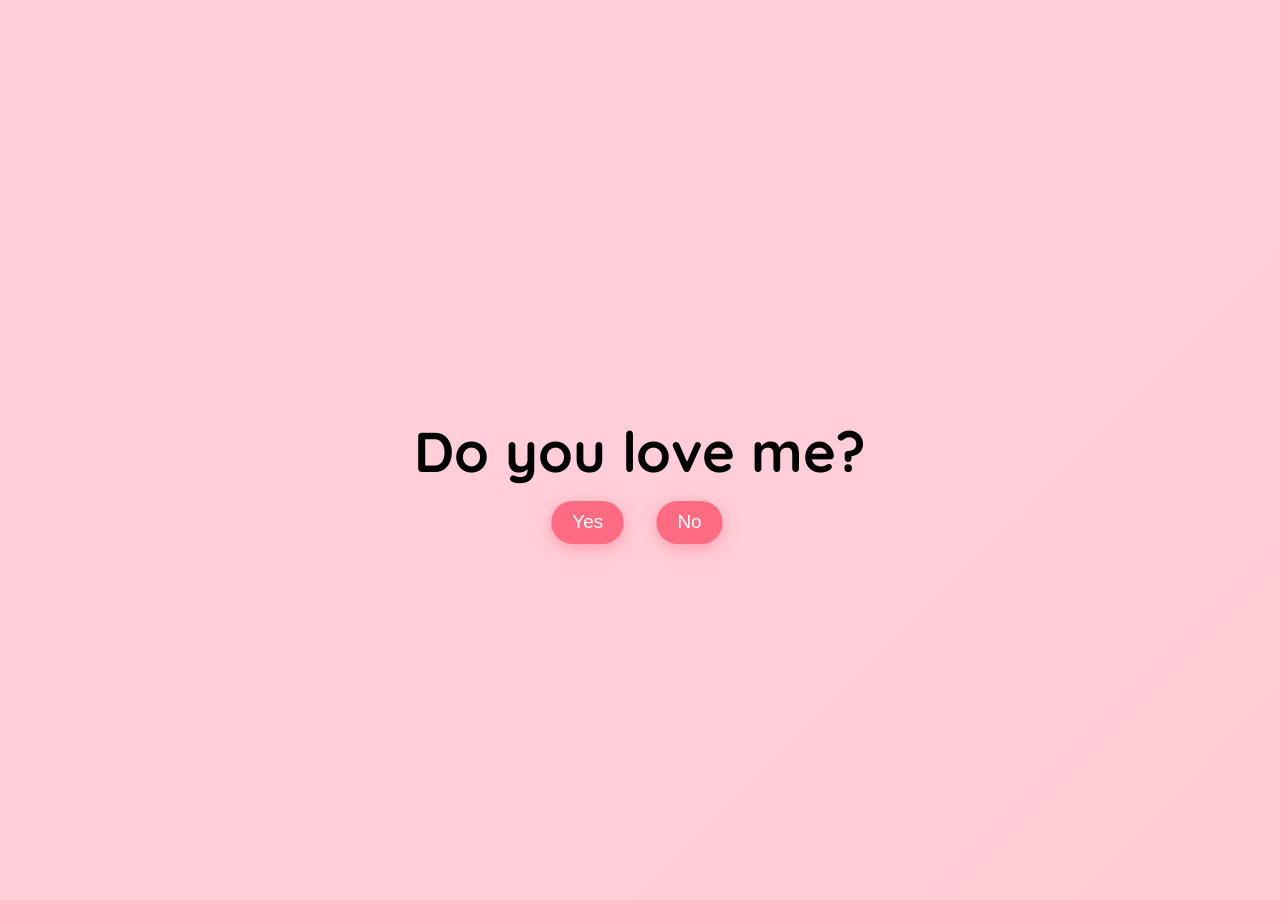
<file: index.html>
<!DOCTYPE html>
<html lang="en">
  <head>
    <meta charset="UTF-8" />
    <meta name="viewport" content="width=device-width, initial-scale=1.0" />
    <link rel="preconnect" href="https://fonts.googleapis.com" />
    <link rel="preconnect" href="https://fonts.gstatic.com" crossorigin />
    <link
      href="https://fonts.googleapis.com/css2?family=Quicksand:wght@300..700&display=swap"
      rel="stylesheet" />
    <link rel="stylesheet" href="style.css" />
    <title>Do you love me? | @saklin_01</title>
</head>
<body>

<div class="question-container container">
<video class="local-gif" src="Reply me love.mp4" autoplay muted loop></video>
  <h2 class="question">Do you love me?</h2>
  <div class="button-container">
    <button class="yes-btn btn js-yes-btn">Yes</button>
    <button class="no-btn btn js-no-btn">No</button>
  </div>
</div>
<div class="result-container container">
  <video class="gif-result" src="Love me.mp4" autoplay loop></video>
  <h2>I knew it😍!</h2>
</div>

<div class="cssload-main">
  <div class="cssload-heart">
    <span class="cssload-heartL"></span>
    <span class="cssload-heartR"></span>
    <span class="cssload-square"></span>
  </div>
  <div class="cssload-shadow"></div>
</div>
<script src="script.js"></script>

</body>
</html>
</file>
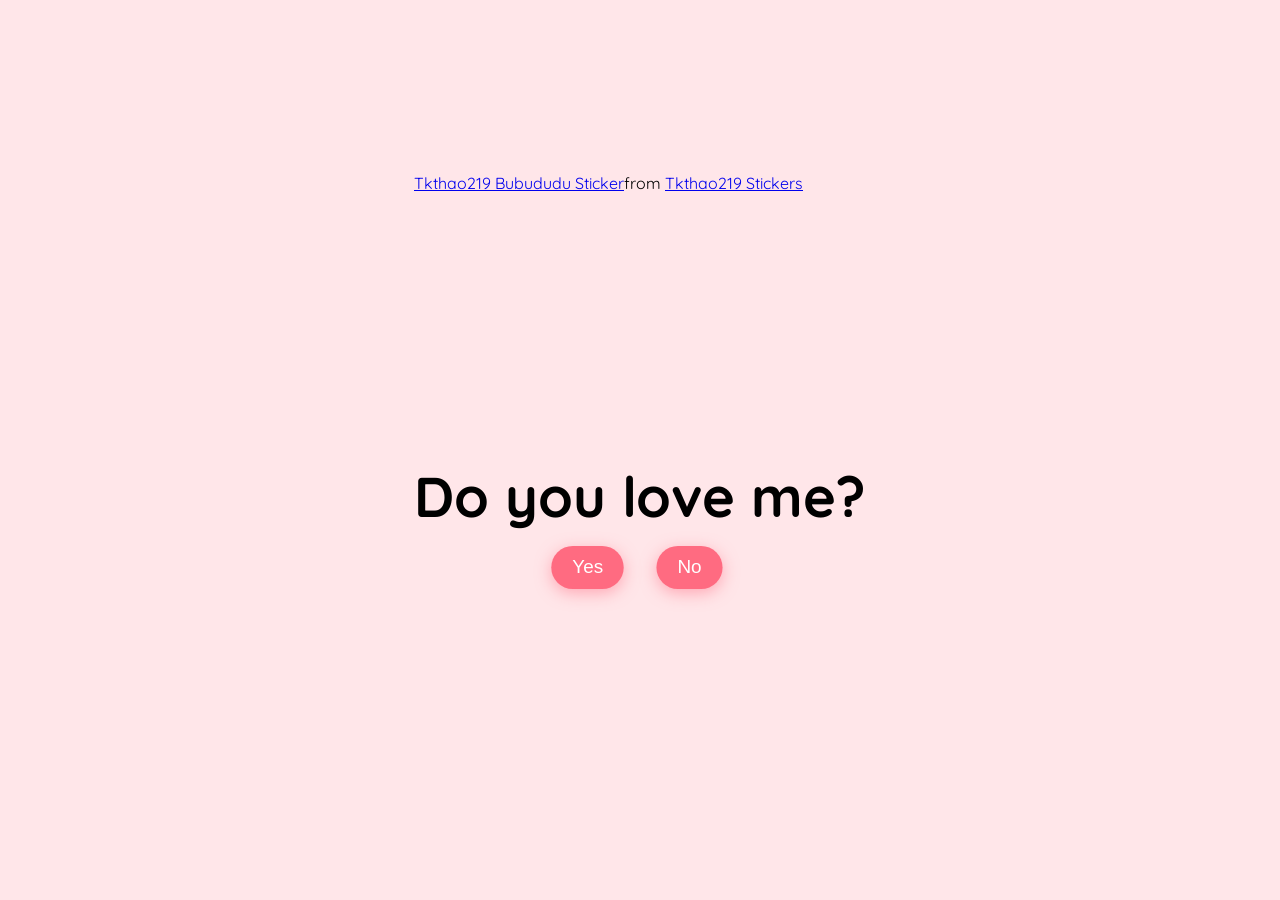
<file: do_you_love_me.html>
<!DOCTYPE html>
<html lang="en">
  <head>
    <meta charset="UTF-8" />
    <meta name="viewport" content="width=device-width, initial-scale=1.0" />
    <link rel="preconnect" href="https://fonts.googleapis.com" />
    <link rel="preconnect" href="https://fonts.gstatic.com" crossorigin />
    <link
      href="https://fonts.googleapis.com/css2?family=Quicksand:wght@300..700&display=swap"
      rel="stylesheet" />
    <link rel="stylesheet" href="do_you_love_me.css" />
    <title>Do you love me? | @saklin_01</title>
  </head>
  <body>
    <!-- @saklin_01 -->

    <div class="question-container container">
      <div
        class="tenor-gif-embed"
        data-postid="25789758"
        data-share-method="host"
        data-width="100%">
        <a href="https://tenor.com/view/tkthao219-bubududu-gif-25789758"
          >Tkthao219 Bubududu Sticker</a
        >from
        <a href="https://tenor.com/search/tkthao219-stickers"
          >Tkthao219 Stickers</a
        >
      </div>
      <script
        type="text/javascript"
        async
        src="https://tenor.com/embed.js"></script>

      <h2 class="question">Do you love me?</h2>
      <div class="button-container">
        <button class="yes-btn btn js-yes-btn">Yes</button>
        <button class="no-btn btn js-no-btn">No</button>
      </div>
    </div>
    <div class="result-container container">
      <video class="gif-result" src="cute love gif.mp4" autoplay loop></video>
      <h2>I knew it😍!</h2>
    </div>

    <div class="cssload-main">
      <div class="cssload-heart">
        <span class="cssload-heartL"></span>
        <span class="cssload-heartR"></span>
        <span class="cssload-square"></span>
      </div>
      <div class="cssload-shadow"></div>
    </div>
    <script src="do_you_love_me.js"></script>
  </body>
</html>
</file>
<file: style.css>
/** @saklin_01 **/
* {
  padding: 0;
  margin: 0;
  box-sizing: border-box;
}

body {
  min-height: 100vh;
  overflow: hidden;
  display: grid;
  justify-content: center;
  align-items: center;
  background: linear-gradient(-45deg, #ffe6e9, #ffc2d1, #ffe5ec, #ffccd5, #ffd1dc);
  background-size: 400% 400%;
  animation: gradientBG 10s ease infinite;
  font-family: "Quicksand", sans-serif;
}

@keyframes gradientBG {
  0% {
    background-position: 0% 50%;
  }

  50% {
    background-position: 100% 50%;
  }

  100% {
    background-position: 0% 50%;
  }
}

/* Floating background hearts */
.bg-heart {
  position: fixed;
  bottom: -40px;
  pointer-events: none;
  user-select: none;
  z-index: 0;
  animation: floatHeart linear forwards;
}

@keyframes floatHeart {
  0% {
    transform: translateY(0) scale(0.8) rotate(0deg);
    opacity: 0;
  }

  15% {
    opacity: 0.7;
  }

  85% {
    opacity: 0.7;
  }

  100% {
    transform: translateY(-110vh) scale(1.2) rotate(45deg);
    opacity: 0;
  }
}

/* Cursor trailing hearts */
.cursor-heart {
  position: fixed;
  pointer-events: none;
  user-select: none;
  z-index: 9999;
  font-size: 18px;
  animation: cursorHeartAnim 0.7s ease-out forwards;
}

@keyframes cursorHeartAnim {
  0% {
    transform: translate(-50%, -50%) scale(1);
    opacity: 1;
  }

  100% {
    transform: translate(-50%, -70px) scale(0.3);
    opacity: 0;
  }
}

.container {
  position: absolute;
  z-index: 2;
  top: 50%;
  left: 50%;
  transform: translate(-50%, -50%);
  -o-transform: translate(-50%, -50%);
  -ms-transform: translate(-50%, -50%);
  -webkit-transform: translate(-50%, -50%);
  -moz-transform: translate(-100%, -50%);
  transition: 0.2s;
}

.question-container {
  position: absolute;
  top: 40%;
  left: 50%;
  transition: 0.2s;
}

.local-gif {
  width: 100%;
  max-width: 300px;
  border-radius: 10px;
  display: block;
  margin: 0 auto 3rem auto;
  pointer-events: none;
}

.question {
  font-size: 3.5rem;
  margin-bottom: 1rem;
}

.button-container {
  display: flex;
  justify-content: center;
  gap: 1.5rem;
}

.btn {
  position: absolute;
  border: none;
  border-radius: 50px;
  padding: 10px 20px;
  font-family: "Poppins", sans-serif;
  font-size: 18px;
  cursor: pointer;
  transition: all 0.3s ease;
  background-color: #ff6b81;
  color: white;
  transform: scale(1.05);
  box-shadow: 0px 4px 15px rgba(255, 107, 129, 0.5);
}

.btn:hover {
  background-color: #ffa4b1;
  transform: scale(1.1);
  box-shadow: 0px 6px 20px rgba(255, 107, 129, 0.7);
  text-shadow: 1px 1px 5px rgba(255, 182, 193, 0.8);
}

.yes-btn {
  right: 54%;
}

.no-btn {
  left: 54%;
}

.result-container {
  display: none;
  position: absolute;
  top: 40%;
  left: 50%;
  transform: translate(-50%, -50%);
  -o-transform: translate(-50%, -50%);
  -ms-transform: translate(-50%, -50%);
  -webkit-transform: translate(-50%, -50%);
  -moz-transform: translate(-100%, -50%);
  transition: 0.2s;
}

.gif-result {
  border-radius: 10px;
  margin-bottom: 2rem;
}

.result-container h2 {
  font-size: 3.2rem;
  text-align: center;
}

/* heart loader */
.cssload-main {
  display: none;
  position: absolute;
  content: "";
  top: 17%;
  left: 50%;
  margin: 200px auto 0 auto;
  transform: translate(-100%, -50%);
  -o-transform: translate(-100%, -240%);
  -ms-transform: translate(-100%, -240%);
  -webkit-transform: translate(-100%, -240%);
  -moz-transform: translate(-100%, -240%);
}

.cssload-main * {
  font-size: 62px;
}

.cssload-heart {
  animation: cssload-heart 2.88s cubic-bezier(0.75, 0, 0.5, 1) infinite normal;
  -o-animation: cssload-heart 2.88s cubic-bezier(0.75, 0, 0.5, 1) infinite normal;
  -ms-animation: cssload-heart 2.88s cubic-bezier(0.75, 0, 0.5, 1) infinite normal;
  -webkit-animation: cssload-heart 2.88s cubic-bezier(0.75, 0, 0.5, 1) infinite normal;
  -moz-animation: cssload-heart 2.88s cubic-bezier(0.75, 0, 0.5, 1) infinite normal;
  top: 50%;
  content: "";
  left: 50%;
  position: absolute;
}

.cssload-heartL {
  width: 1em;
  height: 1em;
  border: 1px solid #ff0000;
  background-color: #ff0000;
  content: "";
  position: absolute;
  display: block;
  border-radius: 100%;
  animation: cssload-heartL 2.88s cubic-bezier(0.75, 0, 0.5, 1) infinite normal;
  -o-animation: cssload-heartL 2.88s cubic-bezier(0.75, 0, 0.5, 1) infinite normal;
  -ms-animation: cssload-heartL 2.88s cubic-bezier(0.75, 0, 0.5, 1) infinite normal;
  -webkit-animation: cssload-heartL 2.88s cubic-bezier(0.75, 0, 0.5, 1) infinite normal;
  -moz-animation: cssload-heartL 2.88s cubic-bezier(0.75, 0, 0.5, 1) infinite normal;
  transform: translate(-28px, -27px);
  -o-transform: translate(-28px, -27px);
  -ms-transform: translate(-28px, -27px);
  -webkit-transform: translate(-28px, -27px);
  -moz-transform: translate(-28px, -27px);
}

.cssload-heartR {
  width: 1em;
  height: 1em;
  border: 1px solid #ff0000;
  background-color: #ff0000;
  content: "";
  position: absolute;
  display: block;
  border-radius: 100%;
  transform: translate(28px, -27px);
  -o-transform: translate(28px, -27px);
  -ms-transform: translate(28px, -27px);
  -webkit-transform: translate(28px, -27px);
  -moz-transform: translate(28px, -27px);
  animation: cssload-heartR 2.88s cubic-bezier(0.75, 0, 0.5, 1) infinite normal;
  -o-animation: cssload-heartR 2.88s cubic-bezier(0.75, 0, 0.5, 1) infinite normal;
  -ms-animation: cssload-heartR 2.88s cubic-bezier(0.75, 0, 0.5, 1) infinite normal;
  -webkit-animation: cssload-heartR 2.88s cubic-bezier(0.75, 0, 0.5, 1) infinite normal;
  -moz-animation: cssload-heartR 2.88s cubic-bezier(0.75, 0, 0.5, 1) infinite normal;
}

.cssload-square {
  width: 1em;
  height: 1em;
  border: 1px solid #ff0000;
  background-color: #ff0000;
  position: relative;
  display: block;
  content: "";
  transform: scale(1) rotate(-45deg);
  -o-transform: scale(1) rotate(-45deg);
  -ms-transform: scale(1) rotate(-45deg);
  -webkit-transform: scale(1) rotate(-45deg);
  -moz-transform: scale(1) rotate(-45deg);
  animation: cssload-square 2.88s cubic-bezier(0.75, 0, 0.5, 1) infinite normal;
  -o-animation: cssload-square 2.88s cubic-bezier(0.75, 0, 0.5, 1) infinite normal;
  -ms-animation: cssload-square 2.88s cubic-bezier(0.75, 0, 0.5, 1) infinite normal;
  -webkit-animation: cssload-square 2.88s cubic-bezier(0.75, 0, 0.5, 1) infinite normal;
  -moz-animation: cssload-square 2.88s cubic-bezier(0.75, 0, 0.5, 1) infinite normal;
}

.cssload-shadow {
  top: 97px;
  left: 50%;
  content: "";
  position: relative;
  display: block;
  bottom: -0.5em;
  width: 1em;
  height: 0.24em;
  background-color: rgb(215, 215, 215);
  border: 1px solid rgb(215, 215, 215);
  border-radius: 50%;
  animation: cssload-shadow 2.88s cubic-bezier(0.75, 0, 0.5, 1) infinite normal;
  -o-animation: cssload-shadow 2.88s cubic-bezier(0.75, 0, 0.5, 1) infinite normal;
  -ms-animation: cssload-shadow 2.88s cubic-bezier(0.75, 0, 0.5, 1) infinite normal;
  -webkit-animation: cssload-shadow 2.88s cubic-bezier(0.75, 0, 0.5, 1) infinite normal;
  -moz-animation: cssload-shadow 2.88s cubic-bezier(0.75, 0, 0.5, 1) infinite normal;
}

@keyframes cssload-square {
  50% {
    border-radius: 100%;
    transform: scale(0.5) rotate(-45deg);
  }

  100% {
    transform: scale(1) rotate(-45deg);
  }
}

@-o-keyframes cssload-square {
  50% {
    border-radius: 100%;
    -o-transform: scale(0.5) rotate(-45deg);
  }

  100% {
    -o-transform: scale(1) rotate(-45deg);
  }
}

@-ms-keyframes cssload-square {
  50% {
    border-radius: 100%;
    -ms-transform: scale(0.5) rotate(-45deg);
  }

  100% {
    -ms-transform: scale(1) rotate(-45deg);
  }
}

@-webkit-keyframes cssload-square {
  50% {
    border-radius: 100%;
    -webkit-transform: scale(0.5) rotate(-45deg);
  }

  100% {
    -webkit-transform: scale(1) rotate(-45deg);
  }
}

@-moz-keyframes cssload-square {
  50% {
    border-radius: 100%;
    -moz-transform: scale(0.5) rotate(-45deg);
  }

  100% {
    -moz-transform: scale(1) rotate(-45deg);
  }
}

@keyframes cssload-heart {
  50% {
    transform: rotate(360deg);
  }

  100% {
    transform: rotate(720deg);
  }
}

@-o-keyframes cssload-heart {
  50% {
    -o-transform: rotate(360deg);
  }

  100% {
    -o-transform: rotate(720deg);
  }
}

@-ms-keyframes cssload-heart {
  50% {
    -ms-transform: rotate(360deg);
  }

  100% {
    -ms-transform: rotate(720deg);
  }
}

@-webkit-keyframes cssload-heart {
  50% {
    -webkit-transform: rotate(360deg);
  }

  100% {
    -webkit-transform: rotate(720deg);
  }
}

@-moz-keyframes cssload-heart {
  50% {
    -moz-transform: rotate(360deg);
  }

  100% {
    -moz-transform: rotate(720deg);
  }
}

@keyframes cssload-heartL {
  60% {
    transform: scale(0.4);
  }
}

@-o-keyframes cssload-heartL {
  60% {
    -o-transform: scale(0.4);
  }
}

@-ms-keyframes cssload-heartL {
  60% {
    -ms-transform: scale(0.4);
  }
}

@-webkit-keyframes cssload-heartL {
  60% {
    -webkit-transform: scale(0.4);
  }
}

@-moz-keyframes cssload-heartL {
  60% {
    -moz-transform: scale(0.4);
  }
}

@keyframes cssload-heartR {
  40% {
    transform: scale(0.4);
  }
}

@-o-keyframes cssload-heartR {
  40% {
    -o-transform: scale(0.4);
  }
}

@-ms-keyframes cssload-heartR {
  40% {
    -ms-transform: scale(0.4);
  }
}

@-webkit-keyframes cssload-heartR {
  40% {
    -webkit-transform: scale(0.4);
  }
}

@-moz-keyframes cssload-heartR {
  40% {
    -moz-transform: scale(0.4);
  }
}

@keyframes cssload-shadow {
  50% {
    transform: scale(0.5);
    border-color: rgb(228, 228, 228);
  }
}

@-o-keyframes cssload-shadow {
  50% {
    -o-transform: scale(0.5);
    border-color: rgb(228, 228, 228);
  }
}

@-ms-keyframes cssload-shadow {
  50% {
    -ms-transform: scale(0.5);
    border-color: rgb(228, 228, 228);
  }
}

@-webkit-keyframes cssload-shadow {
  50% {
    -webkit-transform: scale(0.5);
    border-color: rgb(228, 228, 228);
  }
}

@-moz-keyframes cssload-shadow {
  50% {
    -moz-transform: scale(0.5);
    border-color: rgb(228, 228, 228);
  }
}
</file>
<file: do_you_love_me.css>
/** @saklin_01 **/

* {
  padding: 0;
  margin: 0;
  box-sizing: border-box;
}
body {
  display: grid;
  justify-content: center;
  align-items: center;
  background-color: #ffe6e9;
  font-family: "Quicksand", sans-serif;
}
.container {
  position: absolute;
  top: 50%;
  left: 50%;
  transform: translate(-50%, -50%);
  -o-transform: translate(-50%, -50%);
  -ms-transform: translate(-50%, -50%);
  -webkit-transform: translate(-50%, -50%);
  -moz-transform: translate(-100%, -50%);
  transition: 0.2s;
}

.question-container {
  position: absolute;
  top: 40%;
  left: 50%;
  transition: 0.2s;
}
.tenor-gif-embed {
  height: 15rem;
  pointer-events: none;
  border-radius: 10px;
  margin-bottom: 3rem;
}
.question {
  font-size: 3.5rem;
  margin-bottom: 1rem;
}
.button-container {
  display: flex;
  justify-content: center;
  gap: 1.5rem;
}
.btn {
  position: absolute;
  border: none;
  border-radius: 50px;
  padding: 10px 20px;
  font-family: "Poppins", sans-serif;
  font-size: 18px;
  cursor: pointer;
  transition: all 0.3s ease;
  background-color: #ff6b81;
  color: white;
  transform: scale(1.05);
  box-shadow: 0px 4px 15px rgba(255, 107, 129, 0.5);
}
.btn:hover {
  background-color: #ffa4b1;
  transform: scale(1.1);
  box-shadow: 0px 6px 20px rgba(255, 107, 129, 0.7);
  text-shadow: 1px 1px 5px rgba(255, 182, 193, 0.8);
}

.yes-btn {
  right: 54%;
}
.no-btn {
  left: 54%;
}

.result-container {
  display: none;
  position: absolute;
  top: 40%;
  left: 50%;
  transform: translate(-50%, -50%);
  -o-transform: translate(-50%, -50%);
  -ms-transform: translate(-50%, -50%);
  -webkit-transform: translate(-50%, -50%);
  -moz-transform: translate(-100%, -50%);
  transition: 0.2s;
}
.gif-result {
  border-radius: 10px;
  margin-bottom: 2rem;
}
.result-container h2 {
  font-size: 3.2rem;
  text-align: center;
}

/* heart loader */
.cssload-main {
  display: none;
  position: absolute;
  content: "";
  top: 17%;
  left: 50%;
  margin: 200px auto 0 auto;
  transform: translate(-100%, -50%);
  -o-transform: translate(-100%, -240%);
  -ms-transform: translate(-100%, -240%);
  -webkit-transform: translate(-100%, -240%);
  -moz-transform: translate(-100%, -240%);
}

.cssload-main * {
  font-size: 62px;
}

.cssload-heart {
  animation: cssload-heart 2.88s cubic-bezier(0.75, 0, 0.5, 1) infinite normal;
  -o-animation: cssload-heart 2.88s cubic-bezier(0.75, 0, 0.5, 1) infinite
    normal;
  -ms-animation: cssload-heart 2.88s cubic-bezier(0.75, 0, 0.5, 1) infinite
    normal;
  -webkit-animation: cssload-heart 2.88s cubic-bezier(0.75, 0, 0.5, 1) infinite
    normal;
  -moz-animation: cssload-heart 2.88s cubic-bezier(0.75, 0, 0.5, 1) infinite
    normal;
  top: 50%;
  content: "";
  left: 50%;
  position: absolute;
}

.cssload-heartL {
  width: 1em;
  height: 1em;
  border: 1px solid #ff0000;
  background-color: #ff0000;
  content: "";
  position: absolute;
  display: block;
  border-radius: 100%;
  animation: cssload-heartL 2.88s cubic-bezier(0.75, 0, 0.5, 1) infinite normal;
  -o-animation: cssload-heartL 2.88s cubic-bezier(0.75, 0, 0.5, 1) infinite
    normal;
  -ms-animation: cssload-heartL 2.88s cubic-bezier(0.75, 0, 0.5, 1) infinite
    normal;
  -webkit-animation: cssload-heartL 2.88s cubic-bezier(0.75, 0, 0.5, 1) infinite
    normal;
  -moz-animation: cssload-heartL 2.88s cubic-bezier(0.75, 0, 0.5, 1) infinite
    normal;
  transform: translate(-28px, -27px);
  -o-transform: translate(-28px, -27px);
  -ms-transform: translate(-28px, -27px);
  -webkit-transform: translate(-28px, -27px);
  -moz-transform: translate(-28px, -27px);
}

.cssload-heartR {
  width: 1em;
  height: 1em;
  border: 1px solid #ff0000;
  background-color: #ff0000;
  content: "";
  position: absolute;
  display: block;
  border-radius: 100%;
  transform: translate(28px, -27px);
  -o-transform: translate(28px, -27px);
  -ms-transform: translate(28px, -27px);
  -webkit-transform: translate(28px, -27px);
  -moz-transform: translate(28px, -27px);
  animation: cssload-heartR 2.88s cubic-bezier(0.75, 0, 0.5, 1) infinite normal;
  -o-animation: cssload-heartR 2.88s cubic-bezier(0.75, 0, 0.5, 1) infinite
    normal;
  -ms-animation: cssload-heartR 2.88s cubic-bezier(0.75, 0, 0.5, 1) infinite
    normal;
  -webkit-animation: cssload-heartR 2.88s cubic-bezier(0.75, 0, 0.5, 1) infinite
    normal;
  -moz-animation: cssload-heartR 2.88s cubic-bezier(0.75, 0, 0.5, 1) infinite
    normal;
}

.cssload-square {
  width: 1em;
  height: 1em;
  border: 1px solid #ff0000;
  background-color: #ff0000;
  position: relative;
  display: block;
  content: "";
  transform: scale(1) rotate(-45deg);
  -o-transform: scale(1) rotate(-45deg);
  -ms-transform: scale(1) rotate(-45deg);
  -webkit-transform: scale(1) rotate(-45deg);
  -moz-transform: scale(1) rotate(-45deg);
  animation: cssload-square 2.88s cubic-bezier(0.75, 0, 0.5, 1) infinite normal;
  -o-animation: cssload-square 2.88s cubic-bezier(0.75, 0, 0.5, 1) infinite
    normal;
  -ms-animation: cssload-square 2.88s cubic-bezier(0.75, 0, 0.5, 1) infinite
    normal;
  -webkit-animation: cssload-square 2.88s cubic-bezier(0.75, 0, 0.5, 1) infinite
    normal;
  -moz-animation: cssload-square 2.88s cubic-bezier(0.75, 0, 0.5, 1) infinite
    normal;
}

.cssload-shadow {
  top: 97px;
  left: 50%;
  content: "";
  position: relative;
  display: block;
  bottom: -0.5em;
  width: 1em;
  height: 0.24em;
  background-color: rgb(215, 215, 215);
  border: 1px solid rgb(215, 215, 215);
  border-radius: 50%;
  animation: cssload-shadow 2.88s cubic-bezier(0.75, 0, 0.5, 1) infinite normal;
  -o-animation: cssload-shadow 2.88s cubic-bezier(0.75, 0, 0.5, 1) infinite
    normal;
  -ms-animation: cssload-shadow 2.88s cubic-bezier(0.75, 0, 0.5, 1) infinite
    normal;
  -webkit-animation: cssload-shadow 2.88s cubic-bezier(0.75, 0, 0.5, 1) infinite
    normal;
  -moz-animation: cssload-shadow 2.88s cubic-bezier(0.75, 0, 0.5, 1) infinite
    normal;
}

@keyframes cssload-square {
  50% {
    border-radius: 100%;
    transform: scale(0.5) rotate(-45deg);
  }
  100% {
    transform: scale(1) rotate(-45deg);
  }
}

@-o-keyframes cssload-square {
  50% {
    border-radius: 100%;
    -o-transform: scale(0.5) rotate(-45deg);
  }
  100% {
    -o-transform: scale(1) rotate(-45deg);
  }
}

@-ms-keyframes cssload-square {
  50% {
    border-radius: 100%;
    -ms-transform: scale(0.5) rotate(-45deg);
  }
  100% {
    -ms-transform: scale(1) rotate(-45deg);
  }
}

@-webkit-keyframes cssload-square {
  50% {
    border-radius: 100%;
    -webkit-transform: scale(0.5) rotate(-45deg);
  }
  100% {
    -webkit-transform: scale(1) rotate(-45deg);
  }
}

@-moz-keyframes cssload-square {
  50% {
    border-radius: 100%;
    -moz-transform: scale(0.5) rotate(-45deg);
  }
  100% {
    -moz-transform: scale(1) rotate(-45deg);
  }
}

@keyframes cssload-heart {
  50% {
    transform: rotate(360deg);
  }
  100% {
    transform: rotate(720deg);
  }
}

@-o-keyframes cssload-heart {
  50% {
    -o-transform: rotate(360deg);
  }
  100% {
    -o-transform: rotate(720deg);
  }
}

@-ms-keyframes cssload-heart {
  50% {
    -ms-transform: rotate(360deg);
  }
  100% {
    -ms-transform: rotate(720deg);
  }
}

@-webkit-keyframes cssload-heart {
  50% {
    -webkit-transform: rotate(360deg);
  }
  100% {
    -webkit-transform: rotate(720deg);
  }
}

@-moz-keyframes cssload-heart {
  50% {
    -moz-transform: rotate(360deg);
  }
  100% {
    -moz-transform: rotate(720deg);
  }
}

@keyframes cssload-heartL {
  60% {
    transform: scale(0.4);
  }
}

@-o-keyframes cssload-heartL {
  60% {
    -o-transform: scale(0.4);
  }
}

@-ms-keyframes cssload-heartL {
  60% {
    -ms-transform: scale(0.4);
  }
}

@-webkit-keyframes cssload-heartL {
  60% {
    -webkit-transform: scale(0.4);
  }
}

@-moz-keyframes cssload-heartL {
  60% {
    -moz-transform: scale(0.4);
  }
}

@keyframes cssload-heartR {
  40% {
    transform: scale(0.4);
  }
}

@-o-keyframes cssload-heartR {
  40% {
    -o-transform: scale(0.4);
  }
}

@-ms-keyframes cssload-heartR {
  40% {
    -ms-transform: scale(0.4);
  }
}

@-webkit-keyframes cssload-heartR {
  40% {
    -webkit-transform: scale(0.4);
  }
}

@-moz-keyframes cssload-heartR {
  40% {
    -moz-transform: scale(0.4);
  }
}

@keyframes cssload-shadow {
  50% {
    transform: scale(0.5);
    border-color: rgb(228, 228, 228);
  }
}

@-o-keyframes cssload-shadow {
  50% {
    -o-transform: scale(0.5);
    border-color: rgb(228, 228, 228);
  }
}

@-ms-keyframes cssload-shadow {
  50% {
    -ms-transform: scale(0.5);
    border-color: rgb(228, 228, 228);
  }
}

@-webkit-keyframes cssload-shadow {
  50% {
    -webkit-transform: scale(0.5);
    border-color: rgb(228, 228, 228);
  }
}

@-moz-keyframes cssload-shadow {
  50% {
    -moz-transform: scale(0.5);
    border-color: rgb(228, 228, 228);
  }
}
</file>
